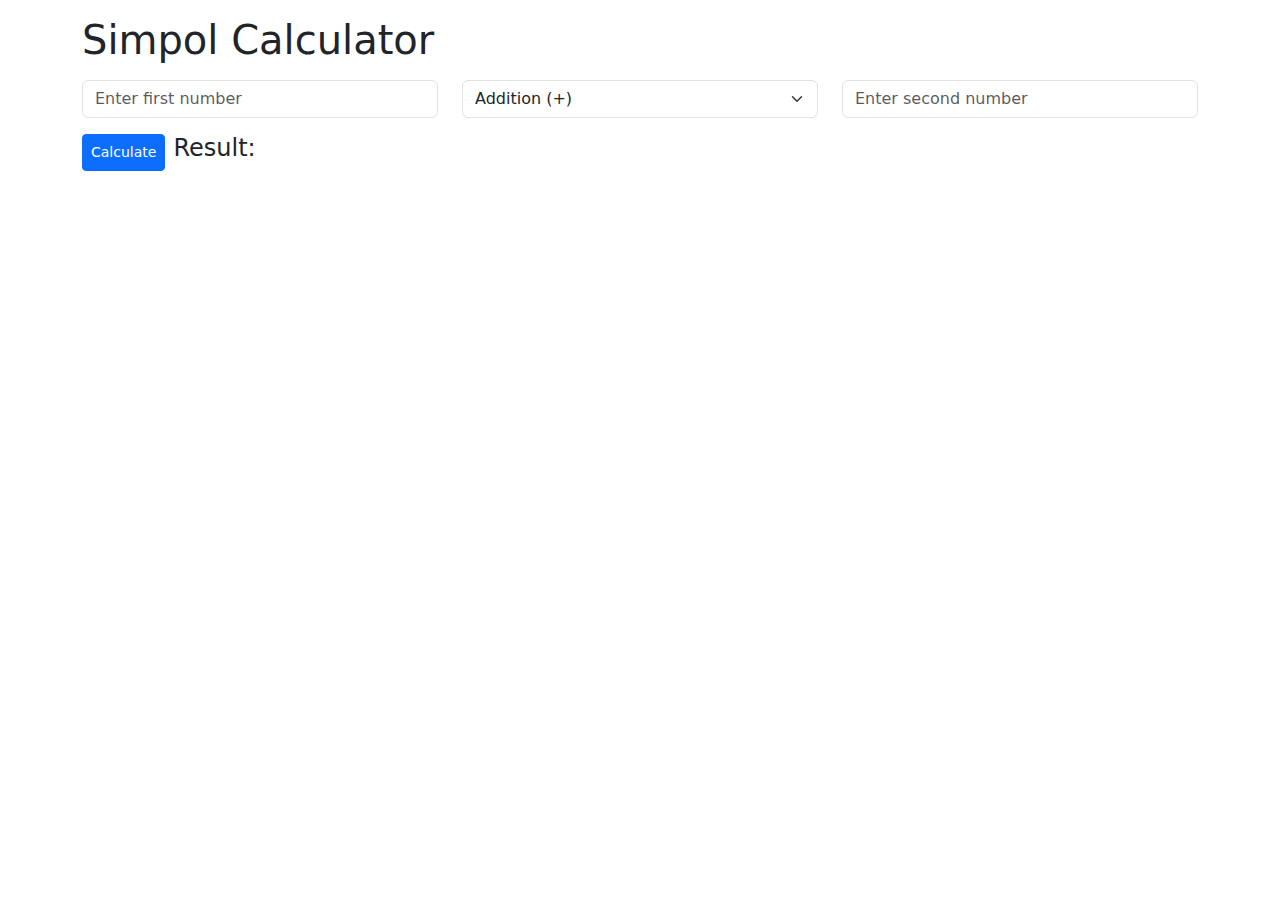
<file: calculator/index.html>
<!DOCTYPE html>
<html lang="en">
  <head>
    <meta charset="UTF-8" />
    <meta name="viewport" content="width=device-width, initial-scale=1.0" />
    <title>Simple Calculator</title>
    <link
      href="https://cdn.jsdelivr.net/npm/bootstrap@5.3.3/dist/css/bootstrap.min.css"
      rel="stylesheet"
      integrity="sha384-QWTKZyjpPEjISv5WaRU9OFeRpok6YctnYmDr5pNlyT2bRjXh0JMhjY6hW+ALEwIH"
      crossorigin="anonymous" />
  </head>
  <body>
    <div class="container mt-3">
      <h1 class="mb-3">Simpol Calculator</h1>
      <div class="row">
        <div class="col-md-4">
          <input 
            class="form-control"
            id="number1"
            placeholder="Enter first number" />
        </div>
        <div class="col-md-4">
          <select class="form-select" id="operation">
            <option value="add">Addition (+)</option>
            <option value="subtract">Subtraction (-)</option>
            <option value="multiply">Multiplication (*)</option>
            <option value="divide">Division (*)</option>
          </select>
        </div>
        <div class="col-md-4">
          <input
            class="form-control"
            id="number2"
            placeholder="Enter second number" />
        </div>
      </div>
      <div class="row mt-3">
        <div class="col-md-8 d-flex">
          <button
            type="button"
            class="btn btn-primary btn-sm"
            id="calculateButton">
            Calculate
          </button>
          <h4 class="ms-2">Result:</h4>
          <div class="mt-2 ms-1 h6" id="result"></div>
        </div>
      </div>
    </div>
    <script src="./script.js"></script>
    <script
      src="https://cdn.jsdelivr.net/npm/bootstrap@5.3.3/dist/js/bootstrap.bundle.min.js"
      integrity="sha384-YvpcrYf0tY3lHB60NNkmXc5s9fDVZLESaAA55NDzOxhy9GkcIdslK1eN7N6jIeHz"
      crossorigin="anonymous"></script>
  </body>
</html>
</file>
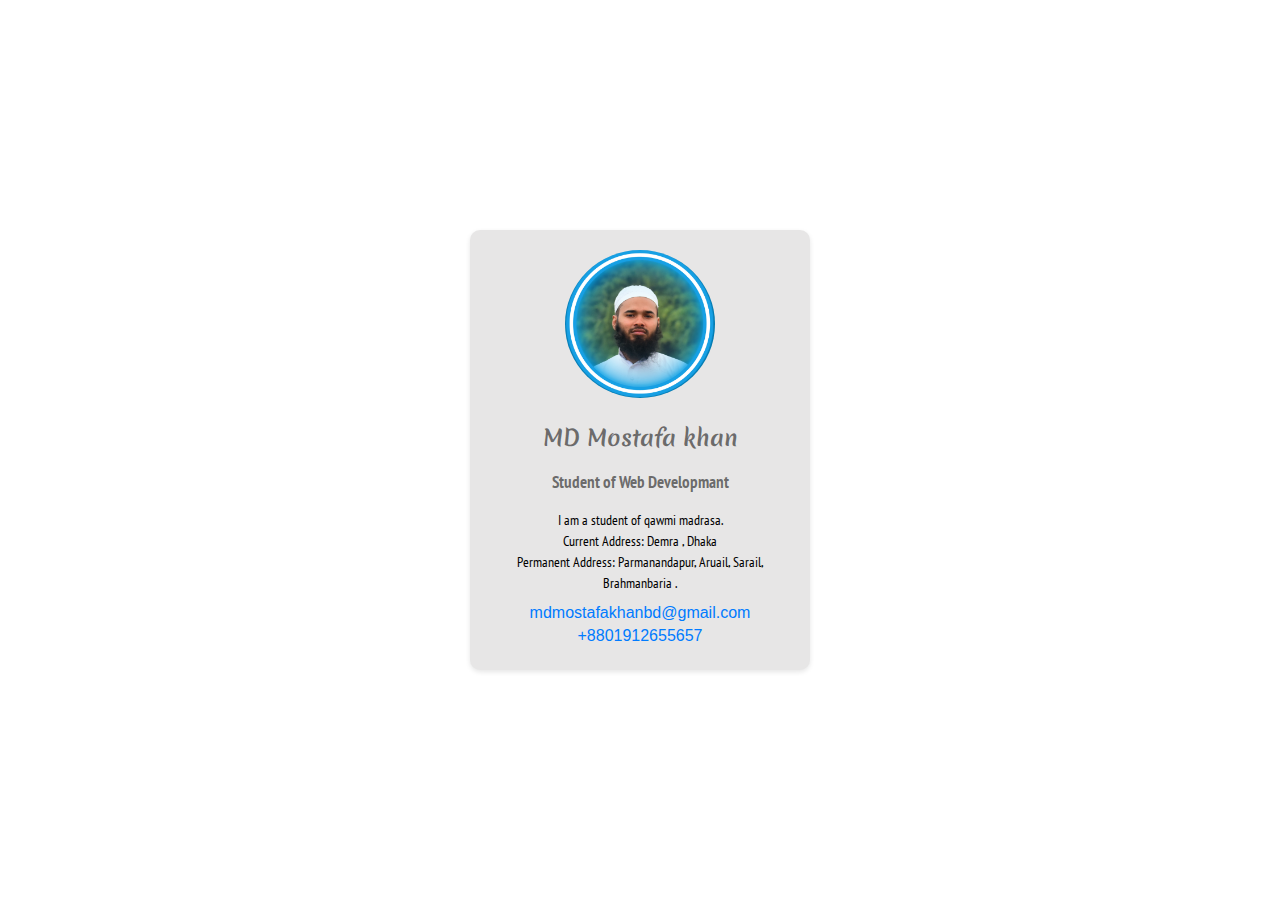
<file: profile_card/profile.html>
<!DOCTYPE html>
<html lang="en">
  <head>
    <meta charset="UTF-8" />
    <meta name="viewport" content="width=device-width, initial-scale=1.0" />
    <title>My Profile Card</title>
    <link rel="stylesheet" href="./style.css" />
  </head>
  <body>
    <div class="profile-card">
      <img
        src="./Blue Neon Modern LinkedIn Profile Picture (6).png"
        alt="Profile Picture" />
      <div class="card-content">
        <h1>MD Mostafa khan</h1>
        <p class="Occupation">Student of Web Developmant</p>
        <p class="description">
          I am a student of qawmi madrasa. <br> Current Address: Demra , Dhaka <br> Permanent Address: Parmanandapur,
          Aruail, Sarail, Brahmanbaria . 
        </p>
        <ul>
          <li>
            <a href="mailto:mdmostafakhanbd@gmail.com"
              >mdmostafakhanbd@gmail.com</a
            >
          </li>
          <li><a href="tel:+8801912655657">+8801912655657</a></li>
        </ul>
      </div>
    </div>
  </body>
</html>
</file>
<file: profile_card/style.css>
@import url('https://fonts.googleapis.com/css2?family=PT+Sans+Narrow:wght@400;700&display=swap');
@import url('https://fonts.googleapis.com/css2?family=Merienda:wght@300..900&family=PT+Sans+Narrow:wght@400;700&display=swap');

body {
  display: flex;
  justify-content: center;
  align-items: center;
  min-height: 100vh;
  margin: 0;
  font-family: Arial, sans-serif;
}

.profile-card {
  width: 300px;
  height: 400px;
  background-color: #e7e6e6;
  border-radius: 10px;
  box-shadow: 0px 2px 5px rgba(0, 0, 0, 0.1);
  padding: 20px;
  text-align: center;

}

.profile-card img {
  width: 50%;
  border-radius: 50%;
}

.card-content {
  margin-top: 20px;
}

h1 {
  color:rgba(0, 0, 0, 0.548);
  font-size: 22px;
  font-family: "Merienda", cursive;
  font-weight: 700;
  font-style: normal;
}
.Occupation {
  font-size: 17px;
  font-family: "PT Sans Narrow", sans-serif;
  font-weight: 600;
  font-style: normal;
  color: rgba(0, 0, 0, 0.548);
}

.description {
  font-size: 14px;
  font-family: "PT Sans Narrow", sans-serif;
  font-weight: 500;
  font-style: normal;
  line-height: 1.5;
  margin-bottom: 10px;
}

a {
  color: #007bff;
  text-decoration: none;
}

a:hover {
  color: #0056b3;
}

ul {
  list-style: none;
  padding: 0;
  margin: 0;
}

ul li {
  margin-bottom: 5px;
}
</file>
